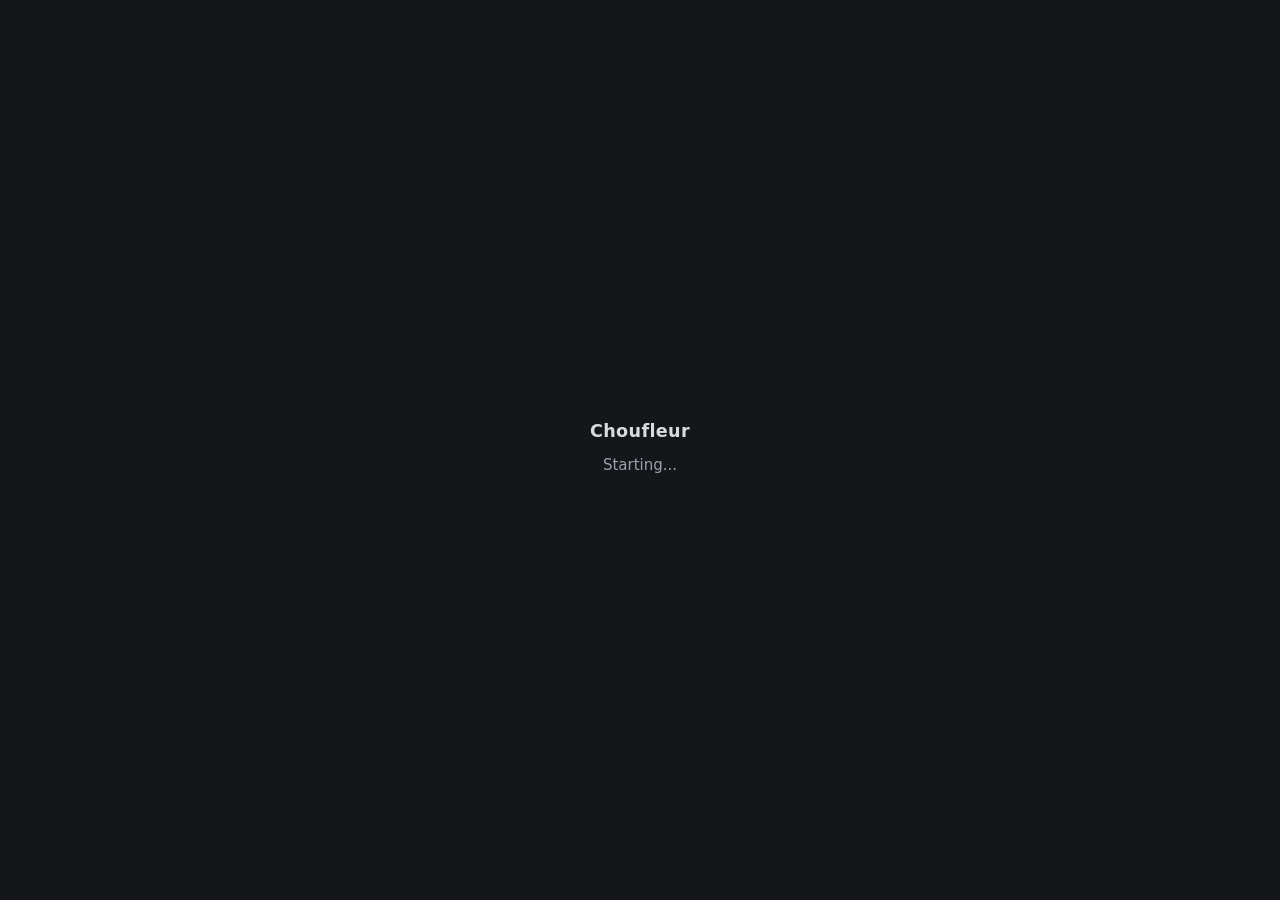
<file: server/crates/choufleur-app/splash/index.html>
<!doctype html>
<html lang="en">
<head>
<meta charset="utf-8">
<title>Choufleur</title>
<style>
  /* Standalone on purpose: this page is shown before any server exists, so it can
     borrow nothing from app.css. */
  :root { color-scheme: dark; }
  html, body { height: 100%; margin: 0; }
  body {
    background: #14161a;
    color: #d8dbe0;
    font: 15px/1.5 ui-sans-serif, -apple-system, system-ui, sans-serif;
    display: flex; align-items: center; justify-content: center;
    -webkit-user-select: none; user-select: none;
  }
  main { text-align: center; max-width: 34rem; padding: 2rem; }
  h1 { font-size: 1.1rem; font-weight: 600; letter-spacing: .02em; margin: 0 0 .6rem; }
  p { margin: .4rem 0; color: #9aa1ad; }
  #trouble { display: none; margin-top: 1.4rem; text-align: left; }
  #trouble pre {
    background: #1c1f25; border: 1px solid #2a2e36; border-radius: 6px;
    padding: .7rem .8rem; overflow-x: auto; white-space: pre-wrap;
    font: 12px/1.5 ui-monospace, SFMono-Regular, Menlo, monospace; color: #c3c8d1;
    -webkit-user-select: text; user-select: text;
  }
  body[data-state="failed"] #starting { display: none; }
  body[data-state="failed"] #trouble { display: block; }
  .dot { animation: blink 1.4s infinite; }
  .dot:nth-child(2) { animation-delay: .2s; }
  .dot:nth-child(3) { animation-delay: .4s; }
  @keyframes blink { 0%, 60%, 100% { opacity: .25 } 30% { opacity: 1 } }
</style>
</head>
<body>
<main>
  <div id="starting">
    <h1>Choufleur</h1>
    <p>Starting<span class="dot">.</span><span class="dot">.</span><span class="dot">.</span></p>
  </div>
  <div id="trouble">
    <h1>Choufleur did not start</h1>
    <p>The library server stopped before it was ready. What it said:</p>
    <pre id="why">—</pre>
  </div>
</main>
</body>
</html>
</file>
